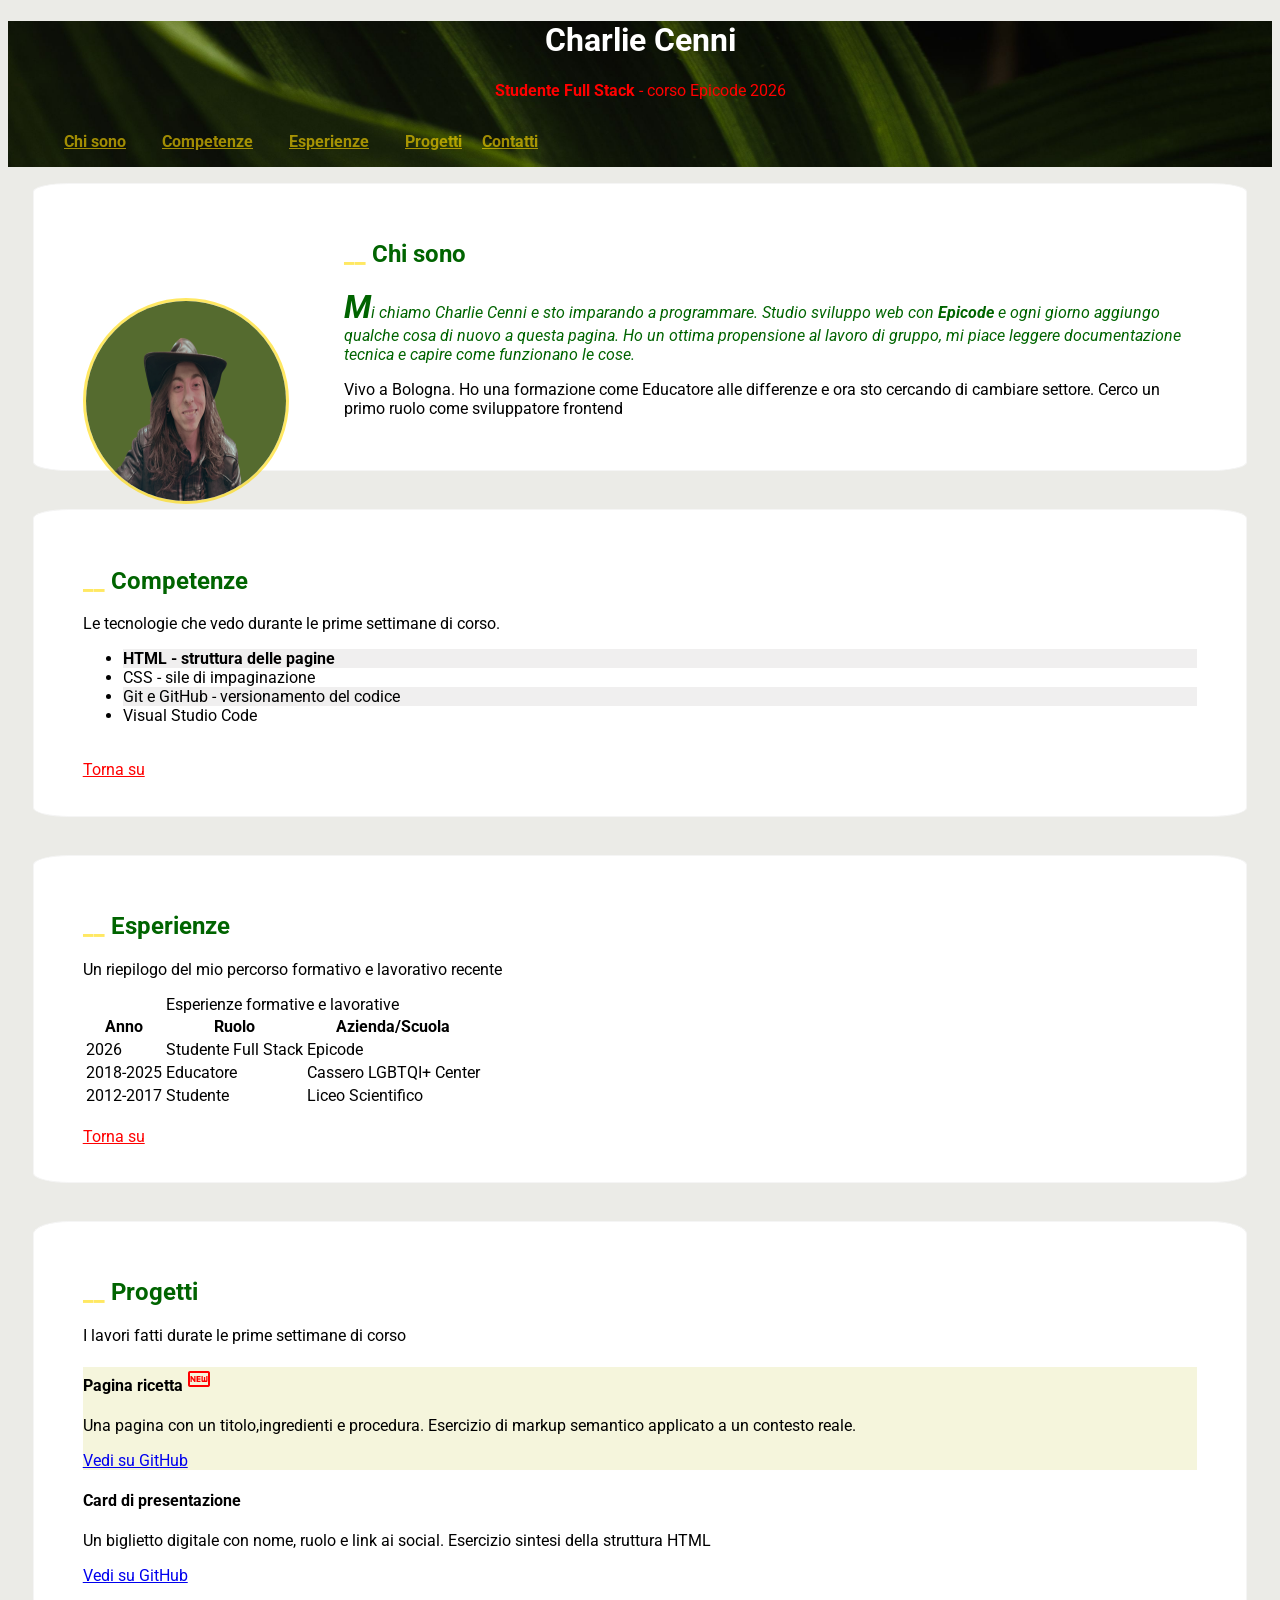
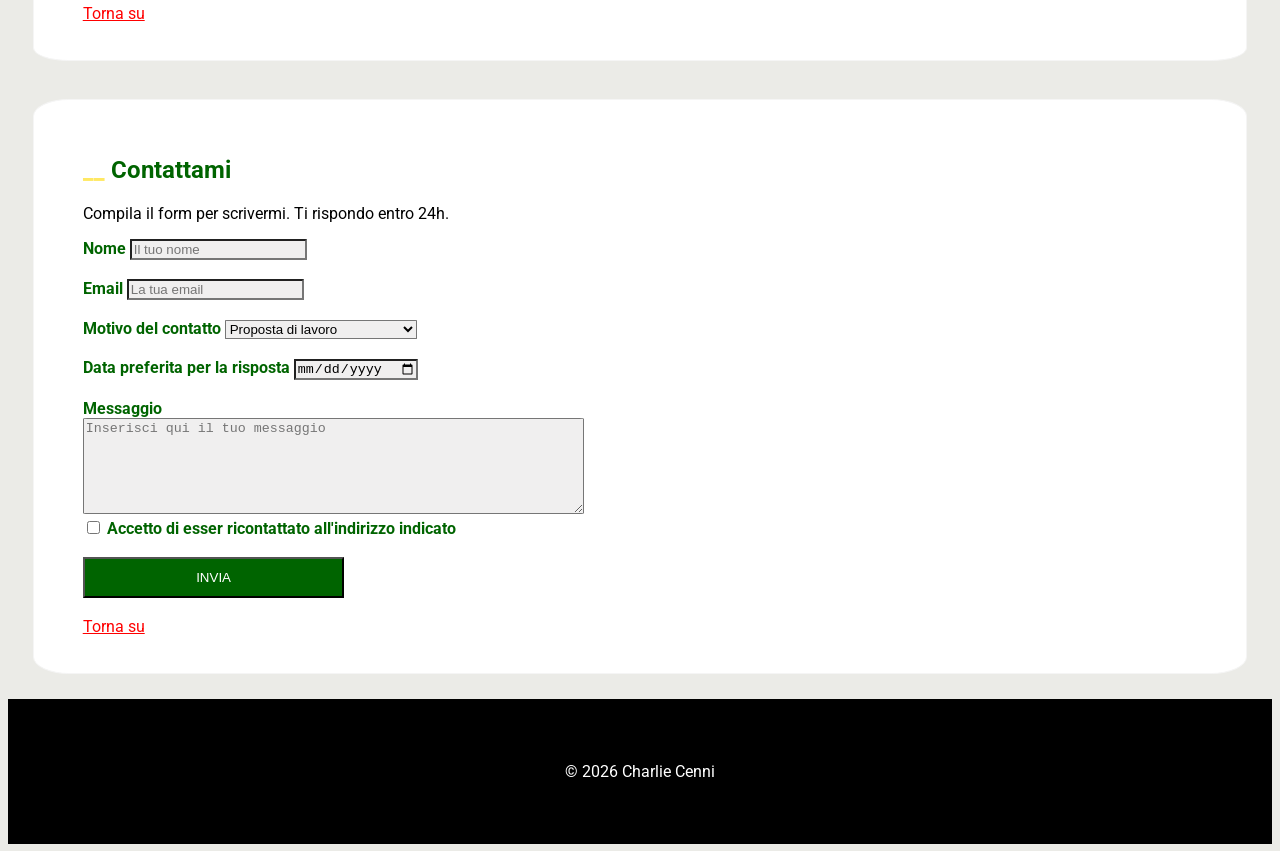
<file: index.html>
<!DOCTYPE html>
<html lang="it">
    

<head>
    <meta charset="UTF-8">
    <meta name="viewport" content="width=device-width, initial-scale=1.0">
    <link rel="stylesheet" href="https://fonts.googleapis.com/css2?family=Material+Symbols+Outlined:opsz,wght,FILL,GRAD@20..48,100..700,0..1,-50..200&icon_names=fiber_new" />
    <link rel="stylesheet" href="assets\css\style.css">
    
    <title>Portfolio</title>
</head>
<header>
    <div>
        <h1 id="inizio">Charlie Cenni</h1>
        <p class="red"><strong>Studente Full Stack</strong> - corso Epicode 2026 </p>
    </div>
    <nav>
        <ul>
            <li><a href="#part1">Chi sono</a></li>
            <li><a href="#part2">Competenze</a></li>
            <li><a href="#part3">Esperienze</a></li>
            <li><a href="#part4">Progetti</a>
                <!--<ul>
                    <li><a href="https://github.com/charliecenni/My-first-upload.git">Personal Website</a></li>
                    <li><a href="https://github.com/charliecenni/Ghost-Music.git">Form for Music Website</a></li>
                </ul> -->
            </li>
            <li><a href="#part5">Contatti</a></li>
        </ul>
    </nav>
</header>

<body>
    <main>
        <section>
            <div class="layout"><img src="assets/img/unnamed-Photoroom.png" alt="Foto dello sviluppatore" height="200" width="200">
            <h2 id="part1" class="green"> <span class="gold">__</span> Chi sono</h2>
            <p class="green italic">Mi chiamo Charlie Cenni e sto imparando a programmare. Studio sviluppo web con <b>Epicode</b> e ogni
                giorno aggiungo qualche cosa di nuovo a questa pagina. Ho un ottima propensione al lavoro di gruppo, mi
                piace leggere documentazione tecnica e capire come funzionano le cose. </p>
            <p>Vivo a Bologna. Ho una formazione come Educatore alle differenze e ora sto cercando di cambiare settore.
                Cerco un primo ruolo come sviluppatore frontend</p>
            </div>
        </section>
        <section>
            <div class="layout">
            <h2 id="part2" class="green"> <span class="gold">__</span> Competenze</h2>
            <p>Le tecnologie che vedo durante le prime settimane di corso.</p>
            <ul>
                <li>HTML - struttura delle pagine</li>
                <li>CSS - sile di impaginazione</li>
                <li>Git e GitHub - versionamento del codice</li>
                <li>Visual Studio Code</li>
            </ul>
            <br><a href="#inizio" class="red">Torna su</a>
            </div>
        </section>
        <section>
            <div class="layout">
            <h2 id="part3" class="green"> <span class="gold">__</span> Esperienze</h2>
            <p>Un riepilogo del mio percorso formativo e lavorativo recente</p>
            <table>
                <caption>Esperienze formative e lavorative</caption>
                <thead>
                    <tr>
                        <th>Anno</th>
                        <th>Ruolo</th>
                        <th>Azienda/Scuola</th>
                    </tr>
                </thead>
                <tbody>
                    <tr>
                        <td>2026</td>
                        <td>Studente Full Stack</td>
                        <td>Epicode</td>
                    </tr>
                    <tr>
                        <td>2018-2025</td>
                        <td>Educatore</td>
                        <td>Cassero LGBTQI+ Center</td>
                    </tr>
                    <tr>
                        <td>2012-2017</td>
                        <td>Studente</td>
                        <td>Liceo Scientifico</td>
                    </tr>
                </tbody>
            </table>
            <br><a href="#inizio" class="red">Torna su</a>
            </div>
        </section>
        <section>
            <div class="layout">
            <h2 id="part4" class="green"> <span class="gold">__</span> Progetti</h2>
            <p> I lavori fatti durate le prime settimane di corso</p>
            <div class="project1">
                <h4>Pagina ricetta <span class="material-symbols-outlined">fiber_new</span></h4>
                <p>Una pagina con un titolo,ingredienti e procedura. Esercizio di markup semantico applicato a un
                    contesto reale.</p>
                <a href="javascript:void(0)">Vedi su GitHub</a>
            </div>
            <div>
                <h4>Card di presentazione</h4>
                <p>Un biglietto digitale con nome, ruolo e link ai social. Esercizio sintesi della struttura HTML</p>
                <a href="javascript:void(0)">Vedi su GitHub</a>
            </div>
            <br><a href="#inizio" class="red">Torna su</a>
            </div>
        </section>
        <section>
           <div class="layout">
            <h2 id="part5" class="green"> <span class="gold">__</span> Contattami</h2>
            <p>Compila il form per scrivermi. Ti rispondo entro 24h.</p>
            <!-- <p>Sono presente su queste piattaforme professionali, dove puoi seguire i miei progetti e contattarmi.</p>
            <p>Profilo GitHub: <a href="https://github.com/charliecenni">github.com/charliecenni</a></p>
            <p>Profilo Linkedin: <a href="www.linkedin.com/in/charlie-cenni-ab602721a">linkedin.com/in/charlie-cenni</a></p>  -->
            <form action="grazie.html" method="get">
                <label for="name" class="green">Nome</label>
                <input type="text" placeholder="Il tuo nome" name="nome" id="nome">
                <br><br><label for="email" class="green">Email</label>
                <input type="email" id="clientEmail" name="clientEmail" placeholder="La tua email">
                <br><br><label for="select" class="green">Motivo del contatto</label>
                <select name="motivi contatto" id="motivi">
                    <option value="opzione1">Proposta di lavoro</option>
                    <option value="opzione2">Mantenimento di un progetto</option>
                    <option value="opzione3">Richiesta Info</option>
                </select>
                <br><br><label for="date" class="green">Data preferita per la risposta</label>
                <input type="date" id="callDate" name="callDate">
                <br><br><label for="messaggio" class="green">Messaggio</label>
                <br><textarea name="message" id="message" rows="6" cols="60"
                    placeholder="Inserisci qui il tuo messaggio"></textarea>
                <br>
                <input type="checkbox" id="privacy" name="privacy" value="yes">
                <label for="privacy" class="green">Accetto di esser ricontattato all'indirizzo indicato</label>

                <br><br><button type="submit" id="sendForm" >INVIA</button>
            </form>
            <br><a href="#inizio" class="red">Torna su</a>
           </div>
        </section>
    </main>
    <footer>
        <span> &copy; 2026 Charlie Cenni</span>
    </footer>

</body>

</html>
</file>
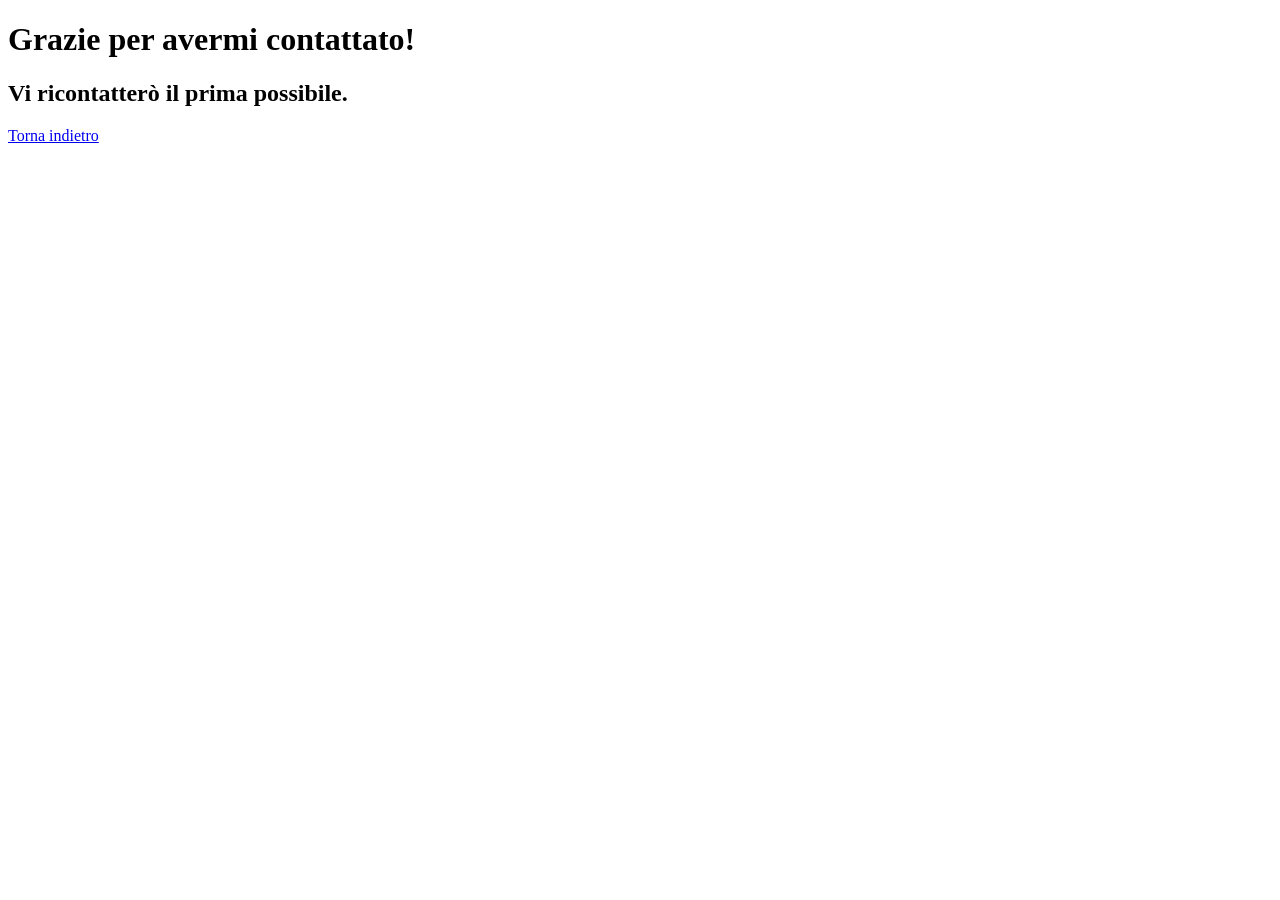
<file: grazie.html>
<!DOCTYPE html>
<html lang="en">
<head>
    <meta charset="UTF-8">
    <meta name="viewport" content="width=device-width, initial-scale=1.0">
    <title>Document</title>
</head>
<body>
  <h1>Grazie per avermi contattato!</h1>
  <h2>Vi ricontatterò il prima possibile.</h2>  
  <a href="index.html">Torna indietro</a>
</body>
</html>
</file>
